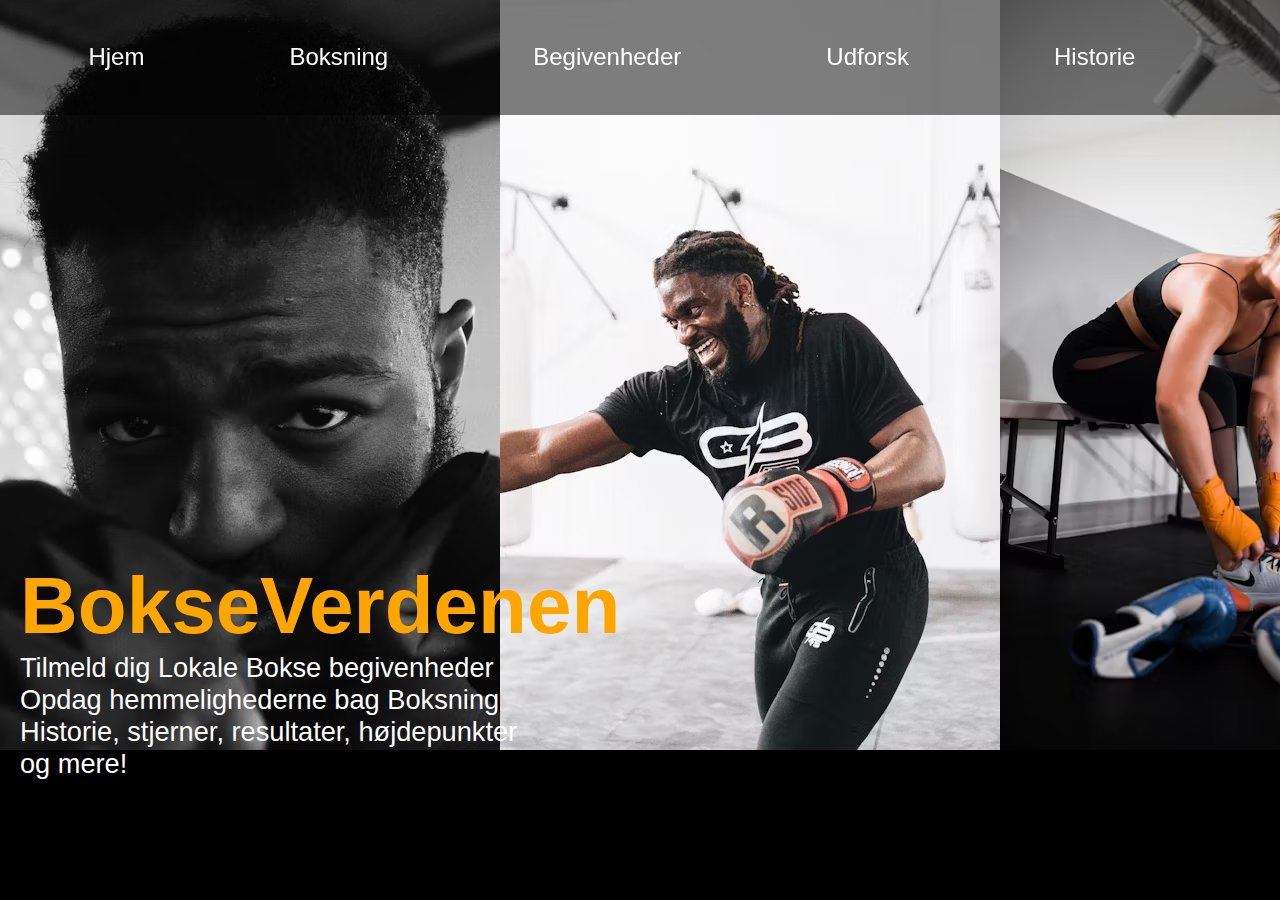
<file: index.html>
<!DOCTYPE html>
<html lang="da">
<head>
    <meta charset="UTF-8">
    <meta name="viewport" content="width=device-width, initial-scale=1.0">
    <title>BokseVerdenen</title>
    <link rel="stylesheet" type="text/css" href="css/style.css">
    <meta name="description" content="Tilmeld dig Lokale Bokse begivenheder, Opdag hemmelighederne bag Boksning Historie, stjerner, resultater, højdepunkter og mere!">
    <meta name="keywords" content="boksning,boxing,nyheder,news,events,tilmelding af events,highlights">
    <meta name="geo.region" content="dk">
    <meta name="author" content="Oscar Adam Iversen Hansen">

    
</head>
<body>
    <header> <!-- Semantisk tag jeg har brugt header, fordi jeg ved jeg vil arbejde i toppen af min hjemmeside med min navbar-->
        <nav> <!-- Her har jeg lavet det semantiske tag nav, for at indikere jeg laver min navigations bar-->
          <ul class="unordered"> 
            <li class="listen"> <!-- lavet en class (listen) for at kunne tag om alle lister der skal være under mine hovedmenuer-->
                <a class="menu" href="index.html">Hjem</a> <!-- lavet et link til min forside & lavet en class til alle hovedmenuer-->
            </li>
            <li class="listen"> 
                <a class="menu" href="#">Boksning</a>
                <ul class="submenu">
                    <li><a href="#">Træning</a></li>
                    <li><a href="#">Lokale Bokseklubber</a></li>
                    <li><a href="#">Danske Amatør boksere</a></li>
                    <li><a href="#">Professionelle boksere</a></li>
                </ul>
            </li>
            <li class="listen">
                <a class="menu" href="event.html">Begivenheder</a> <!-- siden jeg kun har en side ved begivenheder, kan du klikke på begivenheder for at komme direkte ind-->
               <ul class="submenu">
                <li><a href="event.html">Lokale Boksetævner</a></li> <!-- Her har jeg linket min underside til anchoret lokale bokse stævner-->
                <li><a href="#">Professionelle boksekampe</a></li>
               </ul>
            
            </li>
            <li class="listen">
                <a class="menu" href="fordele-boksning.html">Udforsk</a> <!-- siden jeg kun har en side ved udforsk, kan du klikke på udforsk for at komme direkte ind-->
                <ul class="submenu">
                    <li><a href="fordele-boksning.html">Fordele ved boksning</a></li> <!-- her har jeg linket til artiklen fordele ved boksning-->
                    <li><a href="#">Nyheder</a></li>
                    <li><a href="#">Højdepunkter</a></li>
                    <li><a href="#">Forum</a></li>
                    <li><a href="#">Tips og tricks</a></li>
                </ul>
            
            </li>
                <li class="listen">
                    <a class="menu" href="#">Historie</a>
                <ul class="submenu">
                    <li><a href="#">Boksestjerner</a></li>
                    <li><a href="#">Historien bag boksning</a></li>
                </ul>
            </li>
          </ul>
        </nav>
      </header>

      <main> <!-- Her har jeg lavet min mid sektion som jeg har kaldt for main, fordi det fylder hele min hjemmeside-->
            <aside class="billeder">
                <img src="img/serious.avif" alt="boxing">
                <img src="img/happy.avif" alt="breaking-news">
                <img src="img/focused.avif" alt="results">
            </aside>
      </main>
<!-- Her har jeg brugt det semantiske tag footer, for at indikere jeg går igang med at lave de elementer/indhold jeg skal have i bunden-->
      <footer> 
        <article>
            <h1 class="BokseVerdenen">BokseVerdenen</h1>
          <p class="brødtekst">Tilmeld dig Lokale Bokse begivenheder</p>
          <p class="brødtekst">Opdag hemmelighederne bag Boksning</p>
          <p class="brødtekst">Historie, stjerner, resultater, højdepunkter</p>
          <p class="brødtekst">og mere!</p>
          </article>
      </footer>
</body>
</html>
</file>
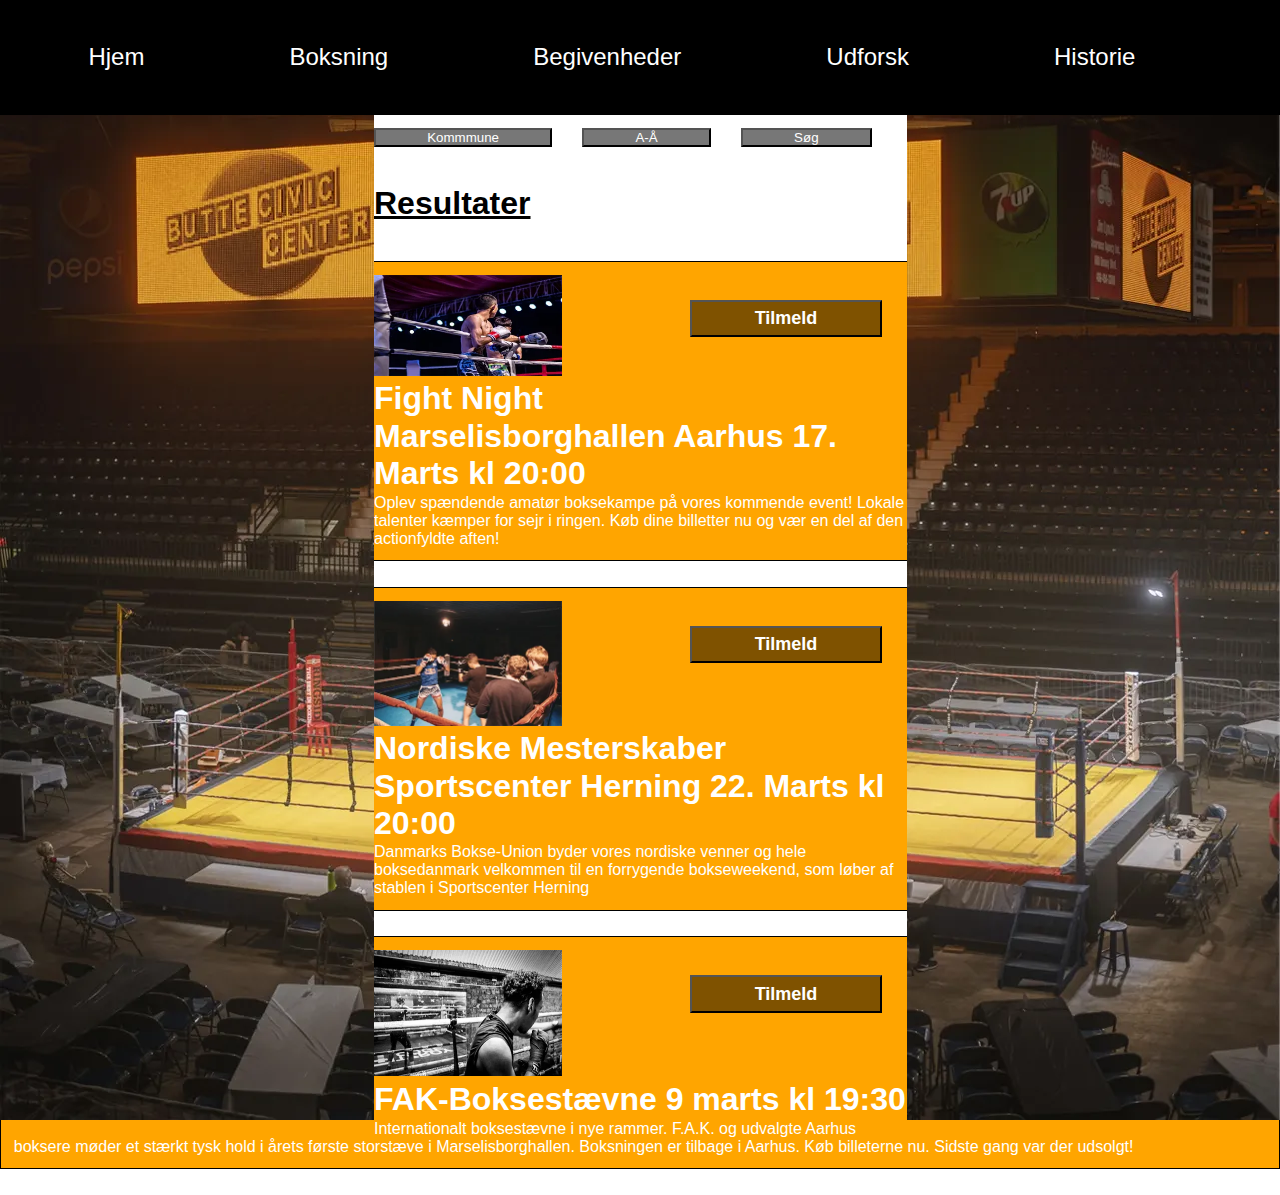
<file: event.html>
<!DOCTYPE html>
<html lang="da">
<head>
    <meta charset="UTF-8">
    <meta name="viewport" content="width=device-width, initial-scale=1.0">
    <title>Lokale Boksestævner</title>
    <link rel="stylesheet" type="text/css" href="css/event.css">
    <meta name="description" content="Se din første eller næste Amatør boksekamp i Danmark, besøg hjemmesiden og tilmeld dig">
    <meta name="keywords" content="boksning,boxing,nyheder,news,events,tilmelding af events">
    <meta name="geo.region" content="dk">
    <meta name="author" content="Oscar Adam Iversen Hansen">

</head>

<body>
    <header> <!-- Semantisk tag jeg har brugt header, fordi jeg ved jeg vil arbejde i toppen af min hjemmeside med min navbar-->
        <nav> <!-- Her har jeg lavet det semantiske tag nav, for at indikere jeg laver min navigations bar-->
          <ul class="unordered"> 
            <li class="listen"> <!-- lavet en class (listen) for at kunne tag om alle lister der skal være under mine hovedmenuer-->
                <a class="menu" href="index.html">Hjem</a> <!-- lavet et link til min forside & lavet en class til alle hovedmenuer-->
            </li>
            <li class="listen"> 
                <a class="menu" href="#">Boksning</a>
                <ul class="submenu">
                    <li><a href="#">Træning</a></li>
                    <li><a href="#">Lokale Bokseklubber</a></li>
                    <li><a href="#">Danske Amatør boksere</a></li>
                    <li><a href="#">Professionelle boksere</a></li>
                </ul>
            </li>
            <li class="listen">
                <a class="menu" href="event.html">Begivenheder</a> <!-- siden jeg kun har en side ved begivenheder, kan du klikke på begivenheder for at komme direkte ind-->
               <ul class="submenu">
                <li><a href="event.html">Lokale Boksetævner</a></li> <!-- Her har jeg linket min underside til anchoret lokale bokse stævner-->
                <li><a href="#">Professionelle boksekampe</a></li>
               </ul>
            
            </li>
            <li class="listen">
                <a class="menu" href="fordele-boksning.html">Udforsk</a> <!-- siden jeg kun har en side ved udforsk, kan du klikke på udforsk for at komme direkte ind-->
                <ul class="submenu">
                    <li><a href="fordele-boksning.html">Fordele ved boksning</a></li> <!-- her har jeg linket til artiklen fordele ved boksning-->
                    <li><a href="#">Nyheder</a></li>
                    <li><a href="#">Højdepunkter</a></li>
                    <li><a href="#">Forum</a></li>
                    <li><a href="#">Tips og tricks</a></li>
                </ul>
            
            </li>
                <li class="listen">
                    <a class="menu" href="#">Historie</a>
                <ul class="submenu">
                    <li><a href="#">Boksestjerner</a></li>
                    <li><a href="#">Historien bag boksning</a></li>
                </ul>
            </li>
          </ul>
        </nav>
      </header>
      

      <main> <!-- lavet det semantiske tag main her fordi jeg har layouttet min hjemmeside til en content-format derfor ligger billederne i main-->
        <aside>
            <img id="left" src="img/article2-left.webp" alt="event">
            <img id="right" src="img/article2-right.webp" alt="stævne">
        </aside>

        <section>
             <article> 
                 <button class="knap" >Kommmune</button>
                 <button class="knap" >A-Å</button>
                 <button class="knap" >Søg</button>
                 <h1 id="results">Resultater</h1> <!-- har taget min h1 herned på grund af jeg gerne vil have den under mine knapper-->
             </article>
        </section>

      </main>

      <footer> 
        <article class="event"> <!-- her har jeg lavet en class til mine events, har lavet dem i article fordi jeg gerne vil layouttet det som en artikel-->
            <img class="eventPNG" src="img/event-1.webp" alt="event1">
            <button class="tilmeld"><strong>Tilmeld</strong></button> <!-- har lavet en strong til mine buttons for at fremhæve den noget mere-->
            <h2>Fight Night</h2>
            <h1 class="overskrift">Marselisborghallen Aarhus 17. Marts kl 20:00</h1> <!-- har smidt h1'eren herned fordi jeg gerne vil have den under mit billed-->
            <p class="underrubrik">Oplev spændende amatør boksekampe på vores kommende event! Lokale talenter kæmper for sejr i ringen.
                 Køb dine billetter nu og vær en del af den actionfyldte aften!</p>
          </article>

          <article class="event">
            <img class="eventPNG" src="img/event2.webp" alt="event2">
            <button class="tilmeld"><strong>Tilmeld</strong></button>
            <h2>Nordiske Mesterskaber</h2>
            <h1 class="overskrift">Sportscenter Herning 22. Marts kl 20:00</h1>
            <p class="underrubrik"> Danmarks Bokse-Union byder vores nordiske venner og hele boksedanmark velkommen til en forrygende bokseweekend, som løber af stablen i Sportscenter Herning</p>
          </article>

          <article class="event">
            <img class="eventPNG" src="img/event3.webp" alt="event3">
            <button class="tilmeld"><strong>Tilmeld</strong></button>
            <h1 class="overskrift">FAK-Boksestævne 9 marts kl 19:30</h1>
            <p class="underrubrik"> Internationalt boksestævne i nye rammer. F.A.K. og udvalgte Aarhus boksere møder et stærkt tysk hold i årets første storstæve i Marselisborghallen. Boksningen er tilbage i Aarhus. Køb billeterne nu. Sidste gang var der udsolgt!</p>
          </article>
      </footer>
</body>
</html>
</file>
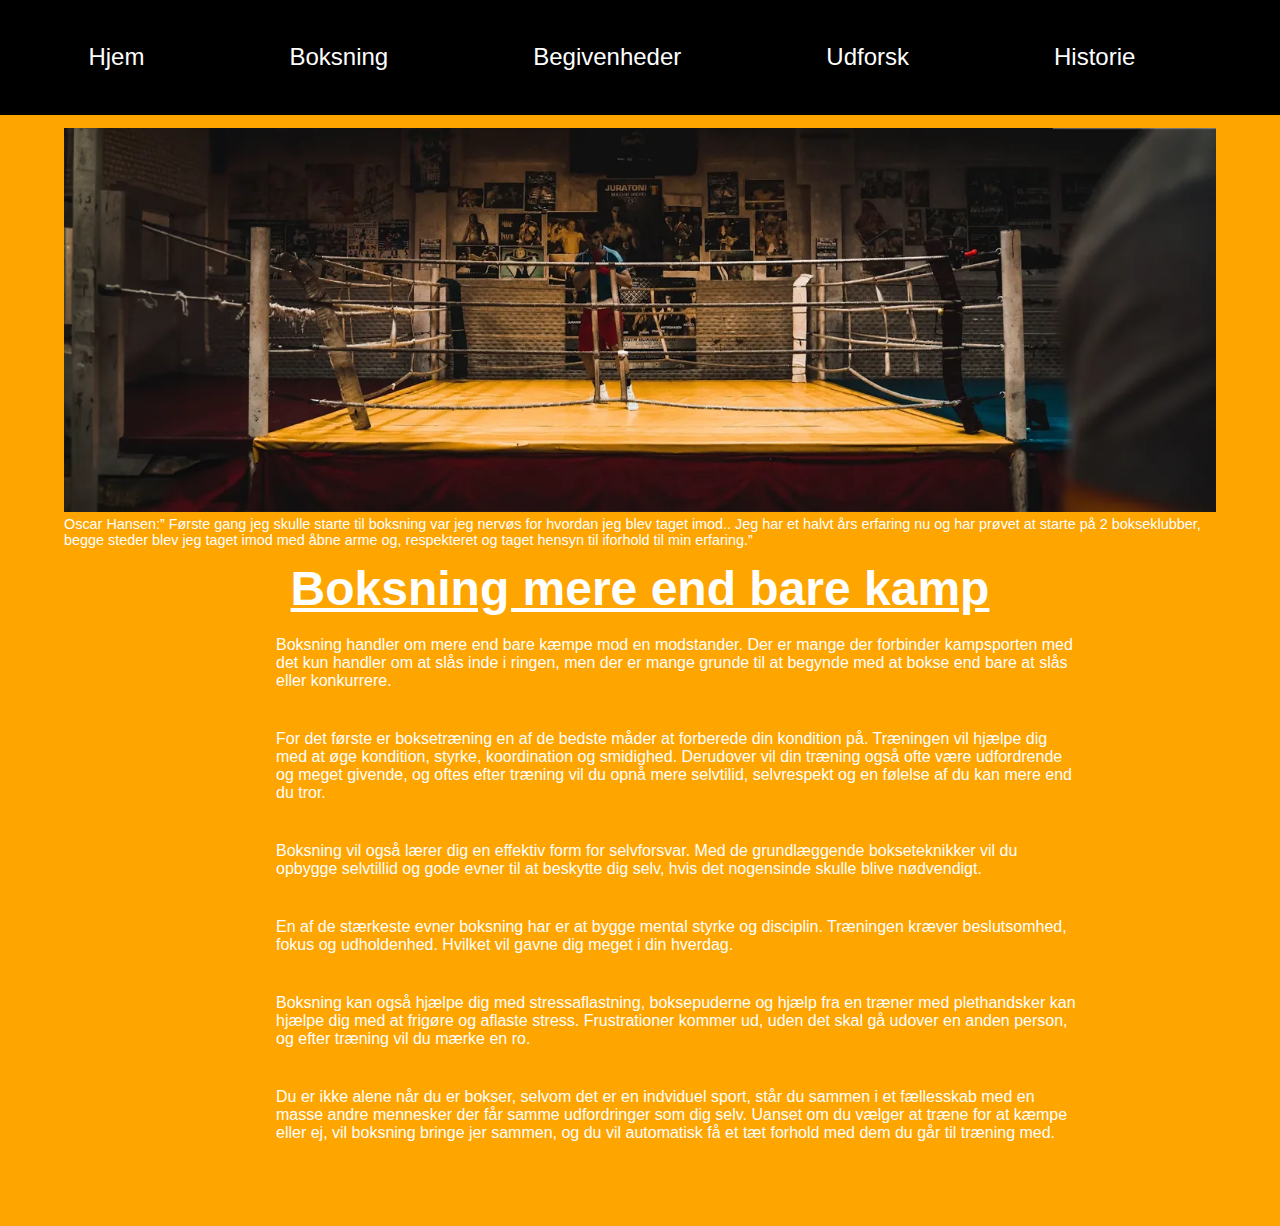
<file: fordele-boksning.html>
<!DOCTYPE html>
<html lang="da">
<head>
    <meta charset="UTF-8">
    <meta name="viewport" content="width=device-width, initial-scale=1.0">
    <title>Fordelene ved boksning</title>
    <link rel="stylesheet" type="text/css" href="css/fordele-boksning.css">
    <meta name="description" content="Tilmeld dig Lokale Bokse begivenheder, Opdag hemmelighederne bag Boksning Historie, stjerner, resultater, højdepunkter og mere!">
    <meta name="keywords" content="boksning,boxing,nyheder,news,events,tilmelding af events,highlights">
    <meta name="geo.region" content="dk">
    <meta name="author" content="Oscar Adam Iversen Hansen">
</head>

<body>
    <header> <!-- Semantisk tag jeg har brugt header, fordi jeg ved jeg vil arbejde i toppen af min hjemmeside med min navbar-->
        <nav> <!-- Her har jeg lavet det semantiske tag nav, for at indikere jeg laver min navigations bar-->
          <ul class="unordered"> 
            <li class="listen"> <!-- lavet en class (listen) for at kunne tag om alle lister der skal være under mine hovedmenuer-->
                <a class="menu" href="index.html">Hjem</a> <!-- lavet et link til min forside & lavet en class til alle hovedmenuer-->
            </li>
            <li class="listen"> 
                <a class="menu" href="#">Boksning</a>
                <ul class="submenu">
                    <li><a href="#">Træning</a></li>
                    <li><a href="#">Lokale Bokseklubber</a></li>
                    <li><a href="#">Danske Amatør boksere</a></li>
                    <li><a href="#">Professionelle boksere</a></li>
                </ul>
            </li>
            <li class="listen">
                <a class="menu" href="event.html">Begivenheder</a> <!-- siden jeg kun har en side ved begivenheder, kan du klikke på begivenheder for at komme direkte ind-->
               <ul class="submenu">
                <li><a href="event.html">Lokale Boksetævner</a></li> <!-- Her har jeg linket min underside til anchoret lokale bokse stævner-->
                <li><a href="#">Professionelle boksekampe</a></li>
               </ul>
            
            </li>
            <li class="listen">
                <a class="menu" href="fordele-boksning.html">Udforsk</a> <!-- siden jeg kun har en side ved udforsk, kan du klikke på udforsk for at komme direkte ind-->
                <ul class="submenu">
                    <li><a href="fordele-boksning.html">Fordele ved boksning</a></li> <!-- her har jeg linket til artiklen fordele ved boksning-->
                    <li><a href="#">Nyheder</a></li>
                    <li><a href="#">Højdepunkter</a></li>
                    <li><a href="#">Forum</a></li>
                    <li><a href="#">Tips og tricks</a></li>
                </ul>
            
            </li>
                <li class="listen">
                    <a class="menu" href="#">Historie</a>
                <ul class="submenu">
                    <li><a href="#">Boksestjerner</a></li>
                    <li><a href="#">Historien bag boksning</a></li>
                </ul>
            </li>
          </ul>
        </nav>
      </header>
      

      <main> <!-- Jeg har brugt det semantiske tag main her fordi jeg ligger meget vægt i content formatten, selvom den her hjemmeside er lidt mere i den tungere end  -->
        <aside> <!-- har brugt aside pga jeg gerne vil lave et citat under mit billed-->
            <img id="billed" src="img/fordele-boksning.webp" alt="boksning">
            <p id="citat">Oscar Hansen:” Første gang jeg skulle starte til boksning var jeg nervøs for hvordan jeg blev taget imod.. Jeg har et halvt års erfaring nu og har prøvet at starte på 2 bokseklubber, begge steder blev jeg taget imod med åbne arme og, respekteret og taget hensyn til iforhold til min erfaring.” 
            </p>
        </aside>
      </main>

      <footer> <!-- semantiske tag footer fordi jeg arbejder nu på bunden af siden-->
            <article> <!-- Her har jeg lavet min article som skal være i bunden af mit website, derfor har jeg lavet en footer til den-->
                <h1>Boksning mere end bare kamp</h1>
                <p class="brødtekst">Boksning handler om mere end bare kæmpe mod en modstander. Der er mange der forbinder kampsporten med det kun handler om at slås inde i ringen, men der er mange grunde til at begynde med at bokse end bare at slås eller konkurrere.</p>
                <p class="brødtekst">For det første er boksetræning en af de bedste måder at forberede din kondition på. Træningen vil hjælpe dig med at øge kondition, styrke, koordination og smidighed. Derudover vil din træning også ofte være udfordrende og meget givende, og oftes efter træning vil du opnå mere  selvtilid, selvrespekt og en følelse af du kan mere end du tror.</p>
                <p class="brødtekst">Boksning vil også lærer dig en effektiv form for selvforsvar. Med de grundlæggende bokseteknikker vil du opbygge selvtillid og gode evner til at beskytte dig selv, hvis det nogensinde skulle blive nødvendigt.</p>
                <p class="brødtekst">En af de stærkeste evner boksning har er at bygge mental styrke og disciplin. Træningen kræver beslutsomhed, fokus og udholdenhed. Hvilket vil gavne dig meget i din hverdag.</p>
                <p class="brødtekst">Boksning kan også hjælpe dig med stressaflastning, boksepuderne og hjælp fra en træner med plethandsker kan hjælpe dig med at frigøre og aflaste stress. Frustrationer kommer ud, uden det skal gå udover en anden person, og efter træning vil du mærke en ro.</p>
                <p id="bunden" class="brødtekst">Du er ikke alene når du er bokser, selvom det er en indviduel sport, står du sammen i et fællesskab med en masse andre mennesker der får samme udfordringer som dig selv. Uanset om du vælger at træne for at kæmpe eller ej, vil boksning bringe jer sammen, og du vil automatisk få et tæt forhold med dem du går til træning med.</p>
            </article>
      </footer>
    
</body>
</html>
</file>
<file: css/style.css>
* { 
    margin: 0;
    padding: 0;
}

body {
    background-color: black;
    font-family: Arial, sans-serif;
}

header { /* her har jeg dekoreret min navbar's baggrund/box */
    background-color: rgba(0, 0, 0, 0.5); 
    color: white; 
    position: fixed; 
    width: 100%; 
    padding: 3%;
}
.unordered { /* her har jeg dekoreret teksten til min menu */
    list-style: none;
    display: flex;
    justify-content: space-between;
    width: 90%;
}

.listen {
    padding: 5px;
    position: relative; /* gør at jeg kan ændre på positionen uden at forstyrre layout */
}

.menu { /* her har jeg lavet min menu/nav bar */
    color: white;
    text-decoration: none; /* her har jeg fjernet den decorations "li/link" kommer med */
    font-size: 150%;
    padding: 15px 50px 10px 45px;
    font-family: Arial, sans-serif;

}
.menu:hover { /* her har jeg lavet en hover funktion over min menu */
    background-color:rgba(0, 0, 0, 0.5) ;
    border-bottom: 4px solid orange; 
}

.submenu {
    display: none;
    position: absolute;
    background-color: rgba(0, 0, 0, 0.5);
    padding: 20px;
}
.listen:hover .submenu { /* Her har jeg referet til second child submenu, så når jeg hover over listen vil den reagere og submenuen bliver vist som et block element */
    display: block;
}

.submenu li { /* min liste der hører til submenu*/
    margin-bottom: 5px;
    list-style: none;
}

.submenu a { /* sys jeg lavede for mange classes så her har jeg brugt en class=submenu, også referet til mit anchor tag for at undgå at tag li med */
    color: #fff;
    text-decoration: none;
    display: block;
    padding: 5px;
}

.submenu a:hover { 
    background-color: orange; /* givet bagrunds farve når du hover over en submenu */
}

.billeder {
    display: flex; /* gør det lettere at ændre layout */
    width: 33.33%; /* har givet billederne en class, hvor jeg der efter har givet dem 33,33% for at være sikker på de kan passe på samme side*/
    height: auto;
}

footer { /* her har jeg placeret min artikle/introduktion til hvor jeg ønskede */
    position: absolute; 
    color: white; 
    padding: 20px; 
    width: 100%; 
    bottom: 100px; 
    text-align: left; 
}

.BokseVerdenen { /* her har jeg dekoreret min overskrift */
    color: orange; 
    font-weight: bold; 
    font-size: 500%;
}

.brødtekst { /* ændret størrelsen på skriften under min overskrift */
    font-size: 170%; 
}
</file>
<file: css/event.css>
* { 
    margin: 0;
    padding: 0;
}

body {
    background-color: white;
    font-family: Arial, sans-serif;
}

header { /* her har jeg dekoreret min navbar's baggrund/box */
    background-color: black; 
    color: white; 
    position: fixed; 
    width: 100%; 
    padding: 3%;
}
.unordered { /* her har jeg dekoreret teksten til min menu */
    list-style: none;
    display: flex;
    justify-content: space-between;
    width: 90%;
}

.listen {
    padding: 5px;
    position: relative; /* gør at jeg kan ændre på positionen uden at forstyrre layout */
}

.menu { /* her har jeg lavet min menu/nav bar */
    color: white;
    text-decoration: none; /* her har jeg fjernet den decorations "li/link" kommer med */
    font-size: 150%;
    padding: 15px 50px 10px 45px;
    font-family: Arial, sans-serif;

}
.menu:hover { /* her har jeg lavet en hover funktion over min menu */
    background-color:rgba(0, 0, 0, 0.5) ;
    border-bottom: 4px solid orange; 
}

.submenu {
    display: none;
    position: absolute;
    background-color: black;
    padding: 20px;
}
.listen:hover .submenu { /* Her har jeg referet til second child submenu, så når jeg hover over listen vil den reagere og submenuen bliver vist som et block element */
    display: block;
}

.submenu li { /* min liste der hører til submenu*/
    margin-bottom: 5px;
    list-style: none;
}

.submenu a { /* sys jeg lavede for mange classes så her har jeg brugt en class=submenu, også referet til mit anchor tag for at undgå at tag li med */
    color: #fff;
    text-decoration: none;
    display: block;
    padding: 5px;
}

.submenu a:hover { 
    background-color: orange; /* givet bagrunds farve når du hover over en submenu */
}
/* alt over denne kommentar er for navbar */

/*nu vil jeg arbejde på at billederne kan sidde hvor jeg ønsker, til venstre og højre */

aside {
    height: 100%; /* ønsker at højden fylder hele siden, og at width kan ændres baseret på hvad jeg ønsker imellem billederne */
    vertical-align: top;
}

#left { /* id til billedet på venstre side, givet den float: left så den kan blive på venstre side */
    float: left;
}

#right { /* id til billedet på højre side, givet den float: right så den kan blive på højre side */
    float: right;
}


.knap { /* her har jeg mine knapper til mine forskellige søge metoder, har leget lidt med dem for at få den rette afstand */
    justify-content: space-between;
    padding: 0 4%;
    margin: 10% 2% 3% 0;
    background-color: #777;
    color: white;
}

#results { /* id til mine resultater så jeg kan dekorer og rediggere den hen hvor jeg vil */
    font-size: 200%;
    margin-bottom: 3%;
    text-decoration: underline;
}

.event { /* her har jeg stylet mine events baggrund */
    background-color: orange;
    margin-bottom: 2%;
    color: white;
    padding: 1%;
    border: 1px solid black;
    
}

.tilmeld { /* her har jeg stylet min tilmeld knap */
    background-color: rgba(0, 0, 0, 0.5);
    color: white;
    float: right;
    padding: 0.5% 5%;
    margin: 2%;
    font-size: 18px;
}

.eventPNG { /* her har jeg en class til billederne, så de alle kan blive samme størrelse */
    width: 15%;
}

.overskrift { /* min event overskrift */
    margin: 0.1%;
    padding: 0;
}

h2 { /* min underskrift til events */
    font-size: 200%;
}
</file>
<file: css/fordele-boksning.css>
* { 
    margin: 0;
    padding: 0;
}

body {
    background-color: orange;
    font-family: Arial, sans-serif;
}



header { /* her har jeg dekoreret min navbar's baggrund/box */
    background-color: black; 
    color: white; 
    position: fixed; 
    width: 100%; 
    padding: 3%;
}
.unordered { /* her har jeg dekoreret teksten til min menu */
    list-style: none;
    display: flex;
    justify-content: space-between;
    width: 90%;
}

.listen {
    padding: 5px;
    position: relative; /* gør at jeg kan ændre på positionen uden at forstyrre layout */
}

.menu { /* her har jeg lavet min menu/nav bar */
    color: white;
    text-decoration: none; /* her har jeg fjernet den decorations "li/link" kommer med */
    font-size: 150%;
    padding: 15px 50px 10px 45px;
    font-family: Arial, sans-serif;

}
.menu:hover { /* her har jeg lavet en hover funktion over min menu */
    background-color:rgba(0, 0, 0, 0.5) ;
    border-bottom: 4px solid orange; 
}

.submenu {
    display: none;
    position: absolute;
    background-color: black;
    padding: 20px;
}
.listen:hover .submenu { /* Her har jeg referet til second child submenu, så når jeg hover over listen vil den reagere og submenuen bliver vist som et block element */
    display: block;
}

.submenu li { /* min liste der hører til submenu*/
    margin-bottom: 5px;
    list-style: none;
}

.submenu a { /* sys jeg lavede for mange classes så her har jeg brugt en class=submenu, også referet til mit anchor tag for at undgå at tag li med */
    color: #fff;
    text-decoration: none;
    display: block;
    padding: 5px;
}

.submenu a:hover { 
    background-color: orange; /* givet bagrunds farve når du hover over en submenu */
}

/* her fra og ned begynder jeg på mit layout af min artikel starter med min header, også main til footer */

#billed { /* her har jeg dekoreret ændret placering på mit biled */
    width: 90%;
    margin: 10% 5% 0% 5%;
}

#citat { /* givet id til mit citat, og placeret den under billedet ved hjælp af margin */
   
    margin: 0% 5% 0% 5%;
    color: white;
    font-size: 90%;
}

h1 { /* her har jeg centreret min overskrift og dekoreret den */
    text-align: center;
    font-size: 300%;
    color: white;
    margin-top: 1%;
    text-decoration: underline solid;
}

.brødtekst { /* min brødtekst placeret den i midten ved hjælp af margin, og padding for at lave lunser/white-space */
    margin: 0% 5% 0% 20%;
    padding: 20px;
    max-width: 800px;
    color: white;
    background-color: orange;
}

#bunden { /* ville gerne have lidt mere mellemrum fra teksten til bunden */
    margin-bottom: 5%;
}
</file>
